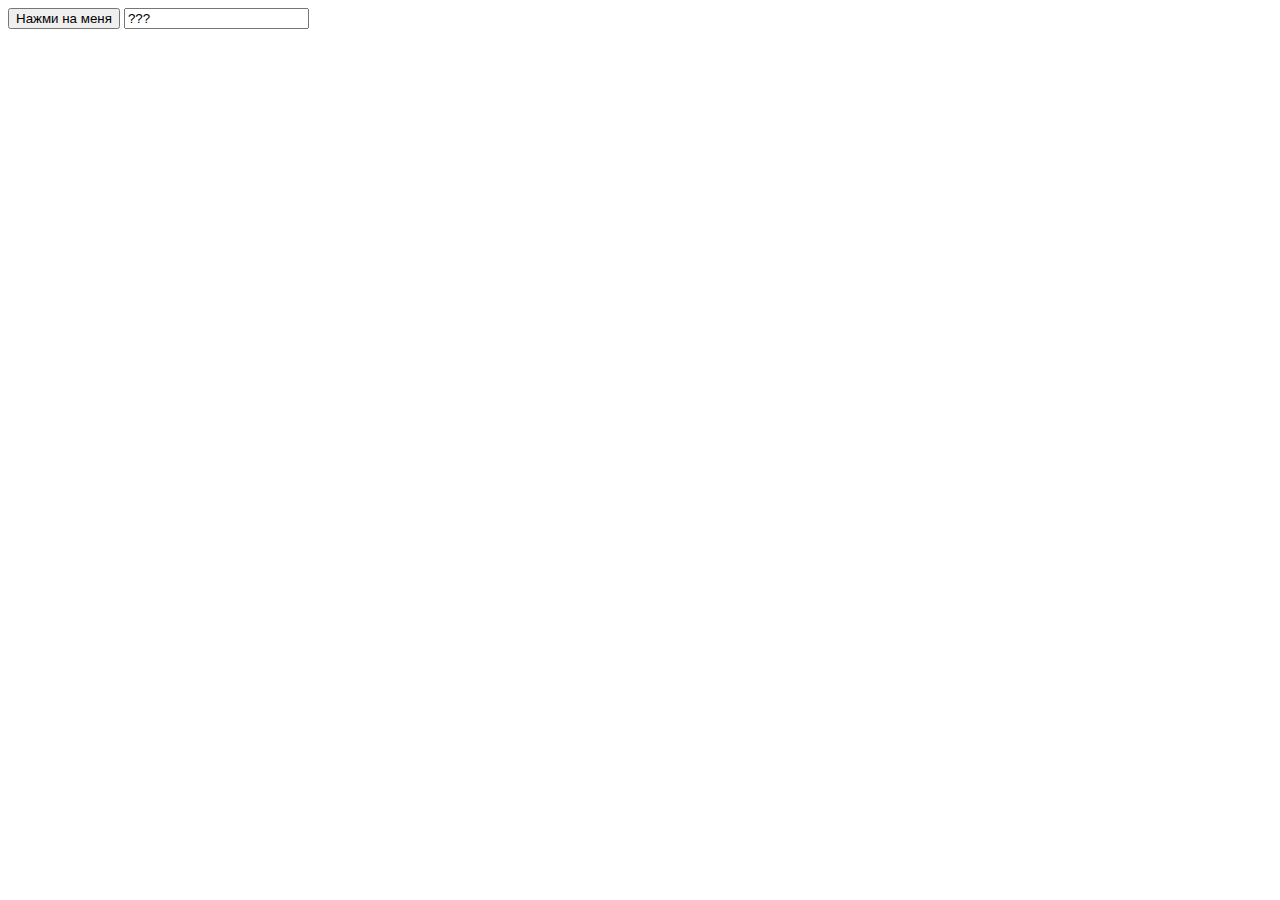
<file: text.html>
<!DOCTYPE html>
<html lang="en">

<head>
    <meta charset="UTF-8">
    <meta http-equiv="X-UA-Compatible" content="IE=edge">
    <meta name="viewport" content="width=device-width, initial-scale=1.0">
    <title>Document</title>
</head>

<body>
    <button class="btn">Нажми на меня</button>
    <input type="text" id="input" value="???">

    <script src="/codeforces.js"></script>
</body>

</html>
</file>
